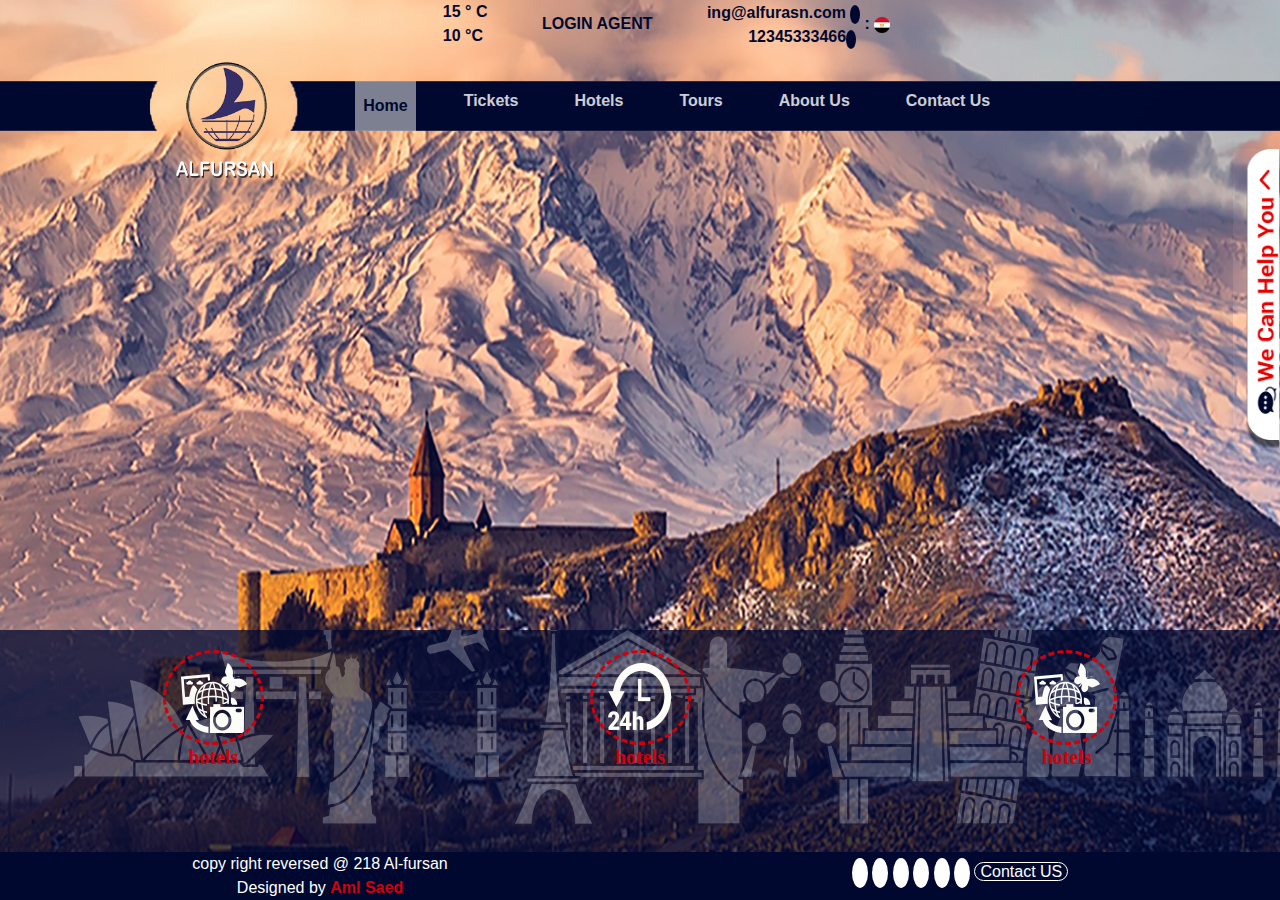
<file: index.html>
<!DOCTYPE html>
<html>
<head>
<meta charset="utf-8">
<meta http-equiv="X-UA-Compatible" content="IE=edge">
<meta name="viewport" content="width=device-width, initial-scale=1">
<!--title &icon-->
<title>Alforsan</title>
<link rel="icon" type="image/logo/logo" href="images/logo/logo.png" />
<!--font awesom-->
<link rel="stylesheet" href="https://use.fontawesome.com/releases/v5.3.1/css/all.css" integrity="sha384-mzrmE5qonljUremFsqc01SB46JvROS7bZs3IO2EmfFsd15uHvIt+Y8vEf7N7fWAU" crossorigin="anonymous">
<!--bootstrap-->
<link rel="stylesheet" href="css/bootstrap.min.css">    
<link rel="stylesheet" href="css/bootstrap.css">    
<!--animate-->
<link rel="stylesheet" href="css/animate.css">
<!--style sheet-->
<link rel="stylesheet" href="css/styles.css">
<link rel="stylesheet" href="css/responsive.css">


</head>
<body onMouseOver="randombg()" id="random">
	<!--header-->
	<div class="container-fluid top-header">
	  <div class="row">
		  <div class="col">
			<ul class="header-ul ">
					<!--clock-->
			  <li>
				  <i class="far fa-clock fa-2x"></i>
				   <div class="clock icon-content mb-3"></div>
			  </li>
				<!--temp-->
			  <li class="temp">
				  <i class="fas fa-sun fa-2x"></i>
				  <p class="icon-content ">15 &#176; C<br>10 &#176;C</p>
			  </li>
				<!--login-->
			  <li>
				  <i class="fas fa-user-circle fa-2x"></i>
				  <!--login modal-->
				  <a href="#" class="icon-content  mb-3" data-toggle="modal" data-target="#exampleModal" >LOGIN AGENT</a>
				   <!--modal-->
						<div class="modal fade" id="exampleModal" tabindex="-1" role="dialog" aria-labelledby="exampleModalLabel" aria-hidden="true">
						  <div class="modal-dialog" role="document">
							<div class="modal-content">
							  <div class="modal-header">
								<h5 class="modal-title" id="exampleModalLabel">
									<i class="fas fa-user-circle fa-2x"></i>
						
								</h5>
								<button type="button" class="close" data-dismiss="modal" aria-label="Close">
								  <span aria-hidden="true">&times;</span>
								</button>
							  </div>
							  <div class="modal-body">
								<form>
								  <div class="form-group">
									<label for="emai" class="col-form-label">Email</label>
									<input type="email" class="form-control" id="email">
								  </div>
								  <div class="form-group">
									<label for="password" class="col-form-label">password</label>
									<input type="password" class="form-control" id="password">
								  </div>
								  
								</form>
							  </div>
							  <div class="modal-footer">
								<button type="button" class="btn " data-dismiss="modal">Cancel</button>
								<button type="button" class="btn"> Enter</button>
							  </div>
							</div>
						  </div>
						</div>
				  <!--end of modal-->
			  </li>
				<!--contact us-->
			  <li> 
				 <p class="icon-content contact">
					 <i class="fas fa-envelope sm-mail"></i>
					 <a href="#" class="mr-1"> ing@alfurasn.com </a>
					 <i class="fas fa-envelope lg-mail"></i>
					 <br>
					 <i class="fas fa-phone sm-phone"></i>
					 12345333466 
					 <i class="fas fa-phone lg-phone mr-1"></i>
				  </p>
				  <p class="icon-content flag1">
					  :
				  <img src="images/icons/egypt-flag-round-icon-16.png">
				  </p>
			  </li>
			</ul>
		  </div>
	  </div>
	</div><!--end of header-->
	<!--start of na-->
	<nav class="navbar navbar-expand-lg   justify-content-between fixed-top-md ">
           
        <!--logo-->
		<a class="navbar-brand wow zoomInUp" href="#">
		<img src="images/logo/logoo.png" width="60%" height="60% ">
		</a>

		<button class="navbar-toggler nav-button" type="button" data-toggle="collapse" data-target="#navbarTogglerDemo03" aria-controls="navbarTogglerDemo03" aria-expanded="false" aria-label="Toggle navigation">
        <i class="fas fa-bars "style="color:#fff;"></i>
         </button>
  
		
		
		<div class="collapse navbar-collapse" id="navbarTogglerDemo03">
			<!--container for nav items-->
		 
	  <ul class="navbar-nav mt-2 mt-lg-0 link right" >
      
	       <!--exist all the time "live feed"-->
		 <li class="nav-item">
			 <a class="nav-link font-weight-bold active" href="index.html">Home</a>
         </li>
		 <li class="nav-item">
			 <a class="nav-link font-weight-bold" href="tickets.html">Tickets</a>
         </li>
		 <li class="nav-item"><a class="nav-link font-weight-bold" href="hotels.html" >Hotels</a> 
		 </li> 
         
		 <li class="nav-item">
			 <a class="nav-link font-weight-bold" href="tours.html">Tours</a>
         </li>
		 <li class="nav-item">
			 <a class="nav-link font-weight-bold" href="about.html">About Us</a>
         </li>
		 <li class="nav-item">
			 <a class="nav-link font-weight-bold" href="contact.html">Contact Us</a>
         </li>
		  
		  
		  
		  
     </ul>
    
  </div>
</nav>
<!------------------------------------------------------------------------------->
	<!--chat box-->
<section class="chat-box container-fluid">
	
			<!--<p >
				<i class="far fa-comments"></i>
				we can help you 
				<i class="fas fa-angle-up"></i>
			</p>-->
	<button class="open-button wow bounceInLeft" onclick="openForm()">
		<img src ="images/message.png" height="300px;">
	</button>
		<div class="form-popup" id="myForm">
			<div class="chat-title">
			<a href="#" class="mt-4"><i class="fas fa-circle"></i></a></div>
			  <form action="index.html" class="form-container">
                    
                   <small id="gmail" class="form-text text-muted">
                       welcome to our page<br>
					   please leave your question<br> 
					   ,we will respond within minutes
                   </small>
				  <textarea type="text" placeholder="leave you message" name="textarea" required></textarea><br>

				<button type="submit" class="btn send">
					<i class="fas fa-hand-pointer"></i></button>
				<button type="button" class="btn cancel" onclick="closeForm()">
					<i class="fas fa-times"></i></button>
			  </form>
</div>
	
</section>
<!------------------------------------------------------------------------------->
	<!--footer-->
<footer class="container-fluid">
	  <div class="row upper-footer">
		  <div class="col-md wow bounceInUp "><img src="images/icons/icon1.png"><h6>hotels</h6>
		  </div>
		  <div class="col-md wow bounceInUp"><img src="images/icons/icon2.png"><h6>hotels</h6>
		  </div>
		  <div class="col-md wow bounceInUp"><img src="images/icons/icon1.png"><h6>hotels</h6>
		  </div>
		  
	</div>

	 <div class="row lower-footer">
		  <div class="col-md">copy right reversed &#64; 218 Al-fursan
			                <br>Designed by 
			        <strong style="color:#d0010b">Aml Saed</strong>
		   </div>
		  <div class="col-md">
		     <ul>
			  <li><i class="fab fa-facebook-f fa-2x"></i></li>
			  <li><i class="fab fa-twitter"></i></li>
			  <li><i class="fas fa-mobile-alt"></i></li>
			  <li><i class="fab fa-skype"></i></li>
			  <li><i class="fab fa-google-plus-g"></i></li>
			  <li><i class="fab fa-youtube"></i></li>
			  <li class="contact-us mt-2">
				  <a href="#">Contact US </a>
			 </li>
			 </ul>
		 
		  </div>

	
			</div>
	
</footer>

	
	
	
	
 
<!------------------------------------------------------------------------------->
<script src="js/wow.min.js"></script>       
<script src="js/jquery-1.11.3.min.js"></script>       
<script src="js/jquery.min.js"></script>       
<script src="js/bootstrap.js"></script>    
<script src="js/bootstrap.min.js"></script>    
<script src="js/owl.carousel.min.js"></script>
<script src="js/popper.min.js"></script>
<script src="js/code.js"></script>
		
</body>
</html>
</file>
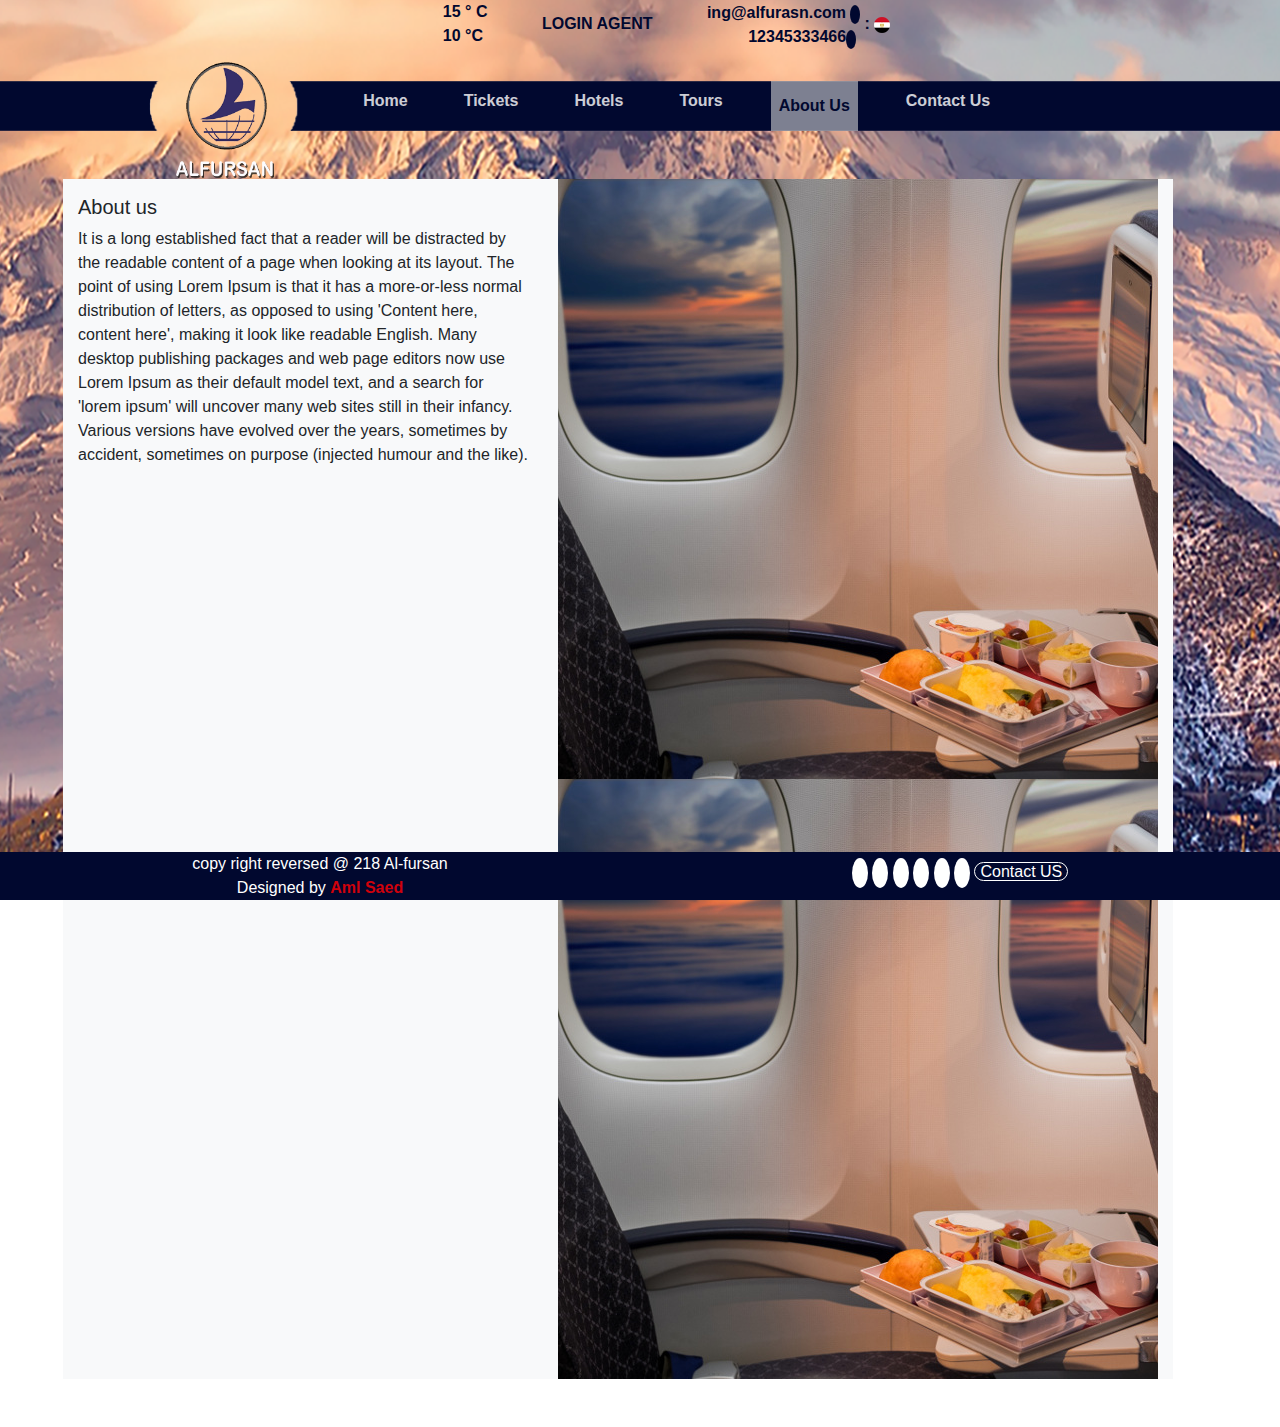
<file: about.html>
<!DOCTYPE html>
<html>
<head>
<meta charset="utf-8">
<meta http-equiv="X-UA-Compatible" content="IE=edge">
<meta name="viewport" content="width=device-width, initial-scale=1">
<!--title &icon-->
<title>Alforsan</title>
<link rel="icon" type="image/logo/logo" href="images/logo/logo.png" />
<!--font awesom-->
<link rel="stylesheet" href="https://use.fontawesome.com/releases/v5.3.1/css/all.css" integrity="sha384-mzrmE5qonljUremFsqc01SB46JvROS7bZs3IO2EmfFsd15uHvIt+Y8vEf7N7fWAU" crossorigin="anonymous">
<!--owl carsoul-->
<link rel="stylesheet" href="css/owl.carousel.min.css">    
<link rel="stylesheet" href="css/owl.theme.default.css">    
<!--bootstrap-->
<link rel="stylesheet" href="css/bootstrap.min.css">    
<link rel="stylesheet" href="css/bootstrap.css">    
<!--animate-->
<link rel="stylesheet" href="css/animate.css">
<!--style sheet-->
<link rel="stylesheet" href="css/styles.css">
<link rel="stylesheet" href="css/responsive.css">


</head>
<body >
	<!--header-->
	<div class="container-fluid top-header">
	  <div class="row">
		  <div class="col">
			<ul class="header-ul ">
					<!--clock-->
			  <li>
				  <i class="far fa-clock fa-2x"></i>
				   <div class="clock icon-content mb-3"></div>
			  </li>
				<!--temp-->
			  <li class="temp">
				  <i class="fas fa-sun fa-2x"></i>
				  <p class="icon-content ">15 &#176; C<br>10 &#176;C</p>
			  </li>
				<!--login-->
			  <li>
				  <i class="fas fa-user-circle fa-2x"></i>
				  <!--login modal-->
				  <a href="#" class="icon-content  mb-3" data-toggle="modal" data-target="#exampleModal" >LOGIN AGENT</a>
				   <!--modal-->
						<div class="modal fade" id="exampleModal" tabindex="-1" role="dialog" aria-labelledby="exampleModalLabel" aria-hidden="true">
						  <div class="modal-dialog" role="document">
							<div class="modal-content">
							  <div class="modal-header">
								<h5 class="modal-title" id="exampleModalLabel">
									<i class="fas fa-user-circle fa-2x"></i>
						
								</h5>
								<button type="button" class="close" data-dismiss="modal" aria-label="Close">
								  <span aria-hidden="true">&times;</span>
								</button>
							  </div>
							  <div class="modal-body">
								<form>
								  <div class="form-group">
									<label for="emai" class="col-form-label">Email</label>
									<input type="email" class="form-control" id="email">
								  </div>
								  <div class="form-group">
									<label for="password" class="col-form-label">password</label>
									<input type="password" class="form-control" id="password">
								  </div>
								  
								</form>
							  </div>
							  <div class="modal-footer">
								<button type="button" class="btn " data-dismiss="modal">Cancel</button>
								<button type="button" class="btn"> Enter</button>
							  </div>
							</div>
						  </div>
						</div>
				  <!--end of modal-->
			  </li>
				<!--contact us-->
			  <li> 
				 <p class="icon-content contact">
					 <i class="fas fa-envelope sm-mail"></i>
					 <a href="#" class="mr-1"> ing@alfurasn.com </a>
					 <i class="fas fa-envelope lg-mail"></i>
					 <br>
					 <i class="fas fa-phone sm-phone"></i>
					 12345333466 
					 <i class="fas fa-phone lg-phone mr-1"></i>
				  </p>
				  <p class="icon-content flag1">
					  :
				  <img src="images/icons/egypt-flag-round-icon-16.png">
				  </p>
			  </li>
			</ul>
		  </div>
	  </div>
	</div><!--end of header-->
	<!--start of na-->
	<nav class="navbar navbar-expand-lg   justify-content-between fixed-top-md ">
           
        <!--logo-->
		<a class="navbar-brand wow zoomInUp" href="#">
		<img src="images/logo/logoo.png" width="60%" height="60% ">
		</a>

		<button class="navbar-toggler nav-button" type="button" data-toggle="collapse" data-target="#navbarTogglerDemo03" aria-controls="navbarTogglerDemo03" aria-expanded="false" aria-label="Toggle navigation">
        <i class="fas fa-bars "style="color:#fff;"></i>
         </button>
  
		
		
		<div class="collapse navbar-collapse" id="navbarTogglerDemo03">
			<!--container for nav items-->
		 
	  <ul class="navbar-nav mt-2 mt-lg-0 link right" >
      
	       <!--exist all the time "live feed"-->
		 <li class="nav-item">
			 <a class="nav-link font-weight-bold " href="index.html">Home</a>
         </li>
		 <li class="nav-item">
			 <a class="nav-link font-weight-bold" href="tickets.html">Tickets</a>
         </li>
		 <li class="nav-item"><a class="nav-link font-weight-bold " href="hotels.html" >Hotels</a> 
		 </li> 
         
		 <li class="nav-item">
			 <a class="nav-link font-weight-bold" href="tours.html">Tours</a>
         </li>
		 <li class="nav-item">
			 <a class="nav-link font-weight-bold active" href="about.html">About Us</a>
         </li>
		 <li class="nav-item">
			 <a class="nav-link font-weight-bold" href="contact.html">Contact Us</a>
         </li>
		  
		  
		  
		  
     </ul>
    
  </div>
</nav>
<!------------------------------------------------------------------------------->
	<!--chat box-->
<section class="about-us container mt-5 mb-5 mr-5 ml-5">
	<div class="row bg-light justify-content-between">
		<div class="col-md bg-light">
			<p>
			 <h5>About us</h5>
              It is a long established fact that a reader will be distracted by the readable content of a page when looking at its layout. The point of using Lorem Ipsum is that it has a more-or-less normal distribution of letters, as opposed to using 'Content here, content here', making it look like readable English. Many desktop publishing packages and web page editors now use Lorem Ipsum as their default model text, and a search for 'lorem ipsum' will uncover many web sites still in their infancy. Various versions have evolved over the years, sometimes by accident, sometimes on purpose (injected humour and the like).
		    </p>
	    </div>
		<div class="col-md about-pic">
			<img src="images/flight2.jpg">
            <img src="images/flight2.jpg">
            
		</div>

	</div>
</section>
<!------------------------------------------------------------------------------->
	<!--footer-->
<footer class="container-fluid" style="background-image: none">
	 <!-- <div class="row upper-footer">
		  <div class="col-md  wow bounceInUp "><img src="images/icons/icon1.png" class="img-fluid"><h6>hotels</h6>
		  </div>
		  <div class="col-md wow bounceInUp"><img src="images/icons/icon2.png" class="img-fluid"><h6>hotels</h6>
		  </div>
		  <div class="col-md wow bounceInUp"><img src="images/icons/icon1.png" class="img-fluid"><h6>hotels</h6>
		  </div>
		  
	</div>-->

	 <div class="row lower-footer">
		  <div class="col-md">copy right reversed &#64; 218 Al-fursan
			                <br>Designed by 
			        <strong style="color:#d0010b">Aml Saed</strong>
		   </div>
		  <div class="col-md">
		     <ul>
			  <li><i class="fab fa-facebook-f fa-2x animated pulse"></i></li>
			  <li><i class="fab fa-twitter animated pulse"></i></li>
			  <li><i class="fas fa-mobile-alt animated pulse"></i></li>
			  <li><i class="fab fa-skype animated pulse"></i></li>
			  <li><i class="fab fa-google-plus-g animated pulse"></i></li>
			  <li><i class="fab fa-youtube animated pulse"></i></li>
			  <li class="contact-us mt-2">
				  <a href="#">Contact US </a>
			 </li>
			 </ul>
		 
		  </div>

	
			</div>
	
</footer>

	
	
	
	
 
<!------------------------------------------------------------------------------->
<script src="js/wow.min.js"></script>       
<script src="js/jquery-1.11.3.min.js"></script>       
<script src="js/jquery.min.js"></script>       
<script src="js/bootstrap.js"></script>    
<script src="js/popper.min.js"></script>
<script src="js/bootstrap.min.js"></script>    
<script src="js/owl.carousel.min.js"></script>
<script src="js/code.js"></script>
		
</body>
</html>
</file>
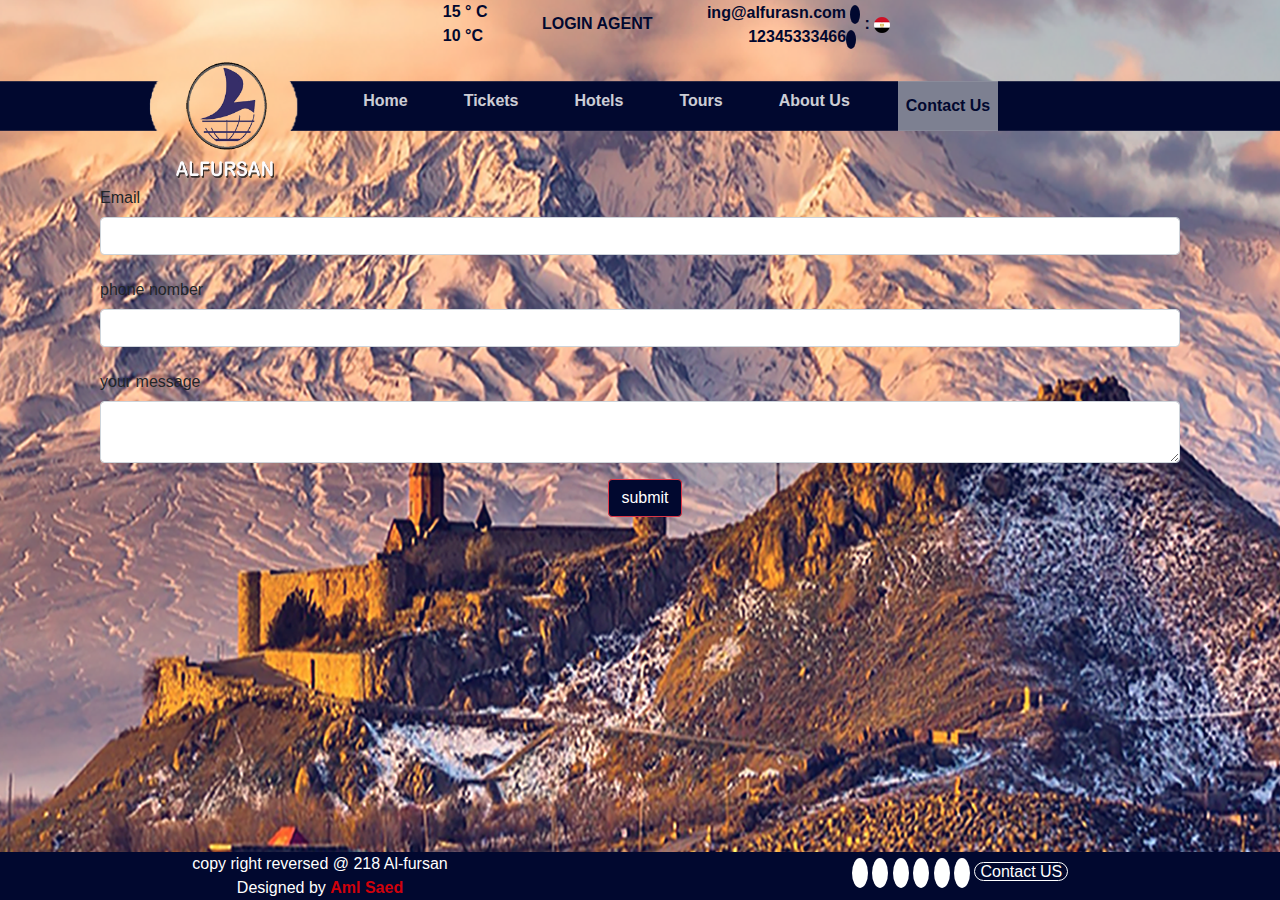
<file: contact.html>
<!DOCTYPE html>
<html>
<head>
<meta charset="utf-8">
<meta http-equiv="X-UA-Compatible" content="IE=edge">
<meta name="viewport" content="width=device-width, initial-scale=1">
<!--title &icon-->
<title>Alforsan</title>
<link rel="icon" type="image/logo/logo" href="images/logo/logo.png" />
<!--font awesom-->
<link rel="stylesheet" href="https://use.fontawesome.com/releases/v5.3.1/css/all.css" integrity="sha384-mzrmE5qonljUremFsqc01SB46JvROS7bZs3IO2EmfFsd15uHvIt+Y8vEf7N7fWAU" crossorigin="anonymous">
<!--owl carsoul-->
<link rel="stylesheet" href="css/owl.carousel.min.css">    
<link rel="stylesheet" href="css/owl.theme.default.css">    
<!--bootstrap-->
<link rel="stylesheet" href="css/bootstrap.min.css">    
<link rel="stylesheet" href="css/bootstrap.css">    
<!--animate-->
<link rel="stylesheet" href="css/animate.css">
<!--style sheet-->
<link rel="stylesheet" href="css/styles.css">
<link rel="stylesheet" href="css/responsive.css">


</head>
<body >
	<!--header-->
	<div class="container-fluid top-header">
	  <div class="row">
		  <div class="col">
			<ul class="header-ul ">
					<!--clock-->
			  <li>
				  <i class="far fa-clock fa-2x"></i>
				   <div class="clock icon-content mb-3"></div>
			  </li>
				<!--temp-->
			  <li class="temp">
				  <i class="fas fa-sun fa-2x"></i>
				  <p class="icon-content ">15 &#176; C<br>10 &#176;C</p>
			  </li>
				<!--login-->
			  <li>
				  <i class="fas fa-user-circle fa-2x"></i>
				  <!--login modal-->
				  <a href="#" class="icon-content  mb-3" data-toggle="modal" data-target="#exampleModal" >LOGIN AGENT</a>
				   <!--modal-->
						<div class="modal fade" id="exampleModal" tabindex="-1" role="dialog" aria-labelledby="exampleModalLabel" aria-hidden="true">
						  <div class="modal-dialog" role="document">
							<div class="modal-content">
							  <div class="modal-header">
								<h5 class="modal-title" id="exampleModalLabel">
									<i class="fas fa-user-circle fa-2x"></i>
						
								</h5>
								<button type="button" class="close" data-dismiss="modal" aria-label="Close">
								  <span aria-hidden="true">&times;</span>
								</button>
							  </div>
							  <div class="modal-body">
								<form>
								  <div class="form-group">
									<label for="emai" class="col-form-label">Email</label>
									<input type="email" class="form-control" id="email">
								  </div>
								  <div class="form-group">
									<label for="password" class="col-form-label">password</label>
									<input type="password" class="form-control" id="password">
								  </div>
								  
								</form>
							  </div>
							  <div class="modal-footer">
								<button type="button" class="btn " data-dismiss="modal">Cancel</button>
								<button type="button" class="btn"> Enter</button>
							  </div>
							</div>
						  </div>
						</div>
				  <!--end of modal-->
			  </li>
				<!--contact us-->
			  <li> 
				 <p class="icon-content contact">
					 <i class="fas fa-envelope sm-mail"></i>
					 <a href="#" class="mr-1"> ing@alfurasn.com </a>
					 <i class="fas fa-envelope lg-mail"></i>
					 <br>
					 <i class="fas fa-phone sm-phone"></i>
					 12345333466 
					 <i class="fas fa-phone lg-phone mr-1"></i>
				  </p>
				  <p class="icon-content flag1">
					  :
				  <img src="images/icons/egypt-flag-round-icon-16.png">
				  </p>
			  </li>
			</ul>
		  </div>
	  </div>
	</div><!--end of header-->
	<!--start of na-->
	<nav class="navbar navbar-expand-lg   justify-content-between fixed-top-md ">
           
        <!--logo-->
		<a class="navbar-brand wow zoomInUp" href="#">
		<img src="images/logo/logoo.png" width="60%" height="60% ">
		</a>

		<button class="navbar-toggler nav-button" type="button" data-toggle="collapse" data-target="#navbarTogglerDemo03" aria-controls="navbarTogglerDemo03" aria-expanded="false" aria-label="Toggle navigation">
        <i class="fas fa-bars "style="color:#fff;"></i>
         </button>
  
		
		
		<div class="collapse navbar-collapse" id="navbarTogglerDemo03">
			<!--container for nav items-->
		 
	  <ul class="navbar-nav mt-2 mt-lg-0 link right" >
      
	       <!--exist all the time "live feed"-->
		 <li class="nav-item">
			 <a class="nav-link font-weight-bold " href="index.html">Home</a>
         </li>
		 <li class="nav-item">
			 <a class="nav-link font-weight-bold" href="tickets.html">Tickets</a>
         </li>
		 <li class="nav-item"><a class="nav-link font-weight-bold " href="hotels.html" >Hotels</a> 
		 </li> 
         
		 <li class="nav-item">
			 <a class="nav-link font-weight-bold" href="tours.html">Tours</a>
         </li>
		 <li class="nav-item">
			 <a class="nav-link font-weight-bold" href="about.html">About Us</a>
         </li>
		 <li class="nav-item">
			 <a class="nav-link font-weight-bold active" href="contact.html">Contact Us</a>
         </li>
		  
		  
		  
		  
     </ul>
    
  </div>
</nav>
<!------------------------------------------------------------------------------->
	<!--chat box-->
<section class="cont-us container mt-5">
	<div class="row  justify-content-between">
		<div class="col-md ">
			                    <form class="cont-form">
								  <div class="form-group ">
									<label for="emai" class="col-form-label">Email</label>
									<input type="email" class="form-control" id="email">
								  </div>
								  <div class="form-group">
									<label for="tel" class="col-form-label">phone nomber</label>
									<input type="tel" class="form-control" id="tel">
								  </div>
								  <div class="form-group ">
									<label for="text" class="col-form-label">your message</label>
									<textarea type="text" class="form-control" id="text"></textarea> 
								  </div>

								  <div class="form-group center-block text-center">
								    <button type="submit" class="btn btn-danger"> submit</button>
 								  
								</form>
	    </div>
		

	</div>
</section>
<!------------------------------------------------------------------------------->
	<!--footer-->
<footer class="container-fluid" style="background-image: none">
	 <!-- <div class="row upper-footer">
		  <div class="col-md  wow bounceInUp "><img src="images/icons/icon1.png" class="img-fluid"><h6>hotels</h6>
		  </div>
		  <div class="col-md wow bounceInUp"><img src="images/icons/icon2.png" class="img-fluid"><h6>hotels</h6>
		  </div>
		  <div class="col-md wow bounceInUp"><img src="images/icons/icon1.png" class="img-fluid"><h6>hotels</h6>
		  </div>
		  
	</div>-->

	 <div class="row lower-footer">
		  <div class="col-md">copy right reversed &#64; 218 Al-fursan
			                <br>Designed by 
			        <strong style="color:#d0010b">Aml Saed</strong>
		   </div>
		  <div class="col-md">
		     <ul>
			  <li><i class="fab fa-facebook-f fa-2x animated pulse"></i></li>
			  <li><i class="fab fa-twitter animated pulse"></i></li>
			  <li><i class="fas fa-mobile-alt animated pulse"></i></li>
			  <li><i class="fab fa-skype animated pulse"></i></li>
			  <li><i class="fab fa-google-plus-g animated pulse"></i></li>
			  <li><i class="fab fa-youtube animated pulse"></i></li>
			  <li class="contact-us mt-2">
				  <a href="#">Contact US </a>
			 </li>
			 </ul>
		 
		  </div>

	
			</div>
	
</footer>

	
	
	
	
 
<!------------------------------------------------------------------------------->
<script src="js/wow.min.js"></script>       
<script src="js/jquery-1.11.3.min.js"></script>       
<script src="js/jquery.min.js"></script>       
<script src="js/bootstrap.js"></script>    
<script src="js/popper.min.js"></script>
<script src="js/bootstrap.min.js"></script>    
<script src="js/owl.carousel.min.js"></script>
<script src="js/code.js"></script>
		
</body>
</html>
</file>
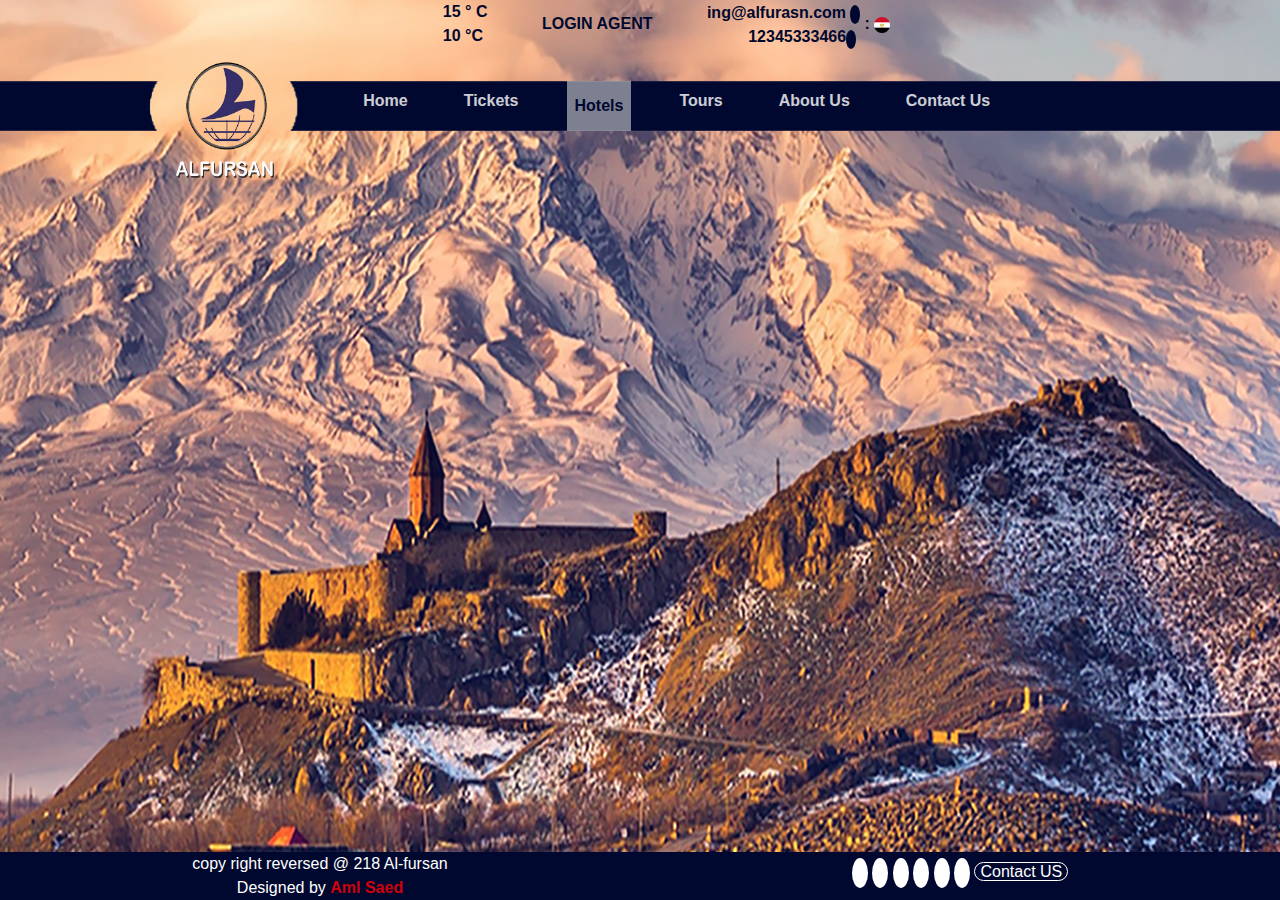
<file: hotels.html>
<!DOCTYPE html>
<html>
<head>
<meta charset="utf-8">
<meta http-equiv="X-UA-Compatible" content="IE=edge">
<meta name="viewport" content="width=device-width, initial-scale=1">
<!--title &icon-->
<title>Alforsan</title>
<link rel="icon" type="image/logo/logo" href="images/logo/logo.png" />
<!--font awesom-->
<link rel="stylesheet" href="https://use.fontawesome.com/releases/v5.3.1/css/all.css" integrity="sha384-mzrmE5qonljUremFsqc01SB46JvROS7bZs3IO2EmfFsd15uHvIt+Y8vEf7N7fWAU" crossorigin="anonymous">
<!--owl carsoul-->
<link rel="stylesheet" href="css/owl.carousel.min.css">    
<link rel="stylesheet" href="css/owl.theme.default.css">    
<!--bootstrap-->
<link rel="stylesheet" href="css/bootstrap.min.css">    
<link rel="stylesheet" href="css/bootstrap.css">    
<!--animate-->
<link rel="stylesheet" href="css/animate.css">
<!--style sheet-->
<link rel="stylesheet" href="css/styles.css">
<link rel="stylesheet" href="css/responsive.css">


</head>
<body >
	<!--header-->
	<div class="container-fluid top-header">
	  <div class="row">
		  <div class="col">
			<ul class="header-ul ">
					<!--clock-->
			  <li>
				  <i class="far fa-clock fa-2x"></i>
				   <div class="clock icon-content mb-3"></div>
			  </li>
				<!--temp-->
			  <li class="temp">
				  <i class="fas fa-sun fa-2x"></i>
				  <p class="icon-content ">15 &#176; C<br>10 &#176;C</p>
			  </li>
				<!--login-->
			  <li>
				  <i class="fas fa-user-circle fa-2x"></i>
				  <!--login modal-->
				  <a href="#" class="icon-content  mb-3" data-toggle="modal" data-target="#exampleModal" >LOGIN AGENT</a>
				   <!--modal-->
						<div class="modal fade" id="exampleModal" tabindex="-1" role="dialog" aria-labelledby="exampleModalLabel" aria-hidden="true">
						  <div class="modal-dialog" role="document">
							<div class="modal-content">
							  <div class="modal-header">
								<h5 class="modal-title" id="exampleModalLabel">
									<i class="fas fa-user-circle fa-2x"></i>
						
								</h5>
								<button type="button" class="close" data-dismiss="modal" aria-label="Close">
								  <span aria-hidden="true">&times;</span>
								</button>
							  </div>
							  <div class="modal-body">
								<form>
								  <div class="form-group">
									<label for="emai" class="col-form-label">Email</label>
									<input type="email" class="form-control" id="email">
								  </div>
								  <div class="form-group">
									<label for="password" class="col-form-label">password</label>
									<input type="password" class="form-control" id="password">
								  </div>
								  
								</form>
							  </div>
							  <div class="modal-footer">
								<button type="button" class="btn " data-dismiss="modal">Cancel</button>
								<button type="button" class="btn"> Enter</button>
							  </div>
							</div>
						  </div>
						</div>
				  <!--end of modal-->
			  </li>
				<!--contact us-->
			  <li> 
				 <p class="icon-content contact">
					 <i class="fas fa-envelope sm-mail"></i>
					 <a href="#" class="mr-1"> ing@alfurasn.com </a>
					 <i class="fas fa-envelope lg-mail"></i>
					 <br>
					 <i class="fas fa-phone sm-phone"></i>
					 12345333466 
					 <i class="fas fa-phone lg-phone mr-1"></i>
				  </p>
				  <p class="icon-content flag1">
					  :
				  <img src="images/icons/egypt-flag-round-icon-16.png">
				  </p>
			  </li>
			</ul>
		  </div>
	  </div>
	</div><!--end of header-->
	<!--start of na-->
	<nav class="navbar navbar-expand-lg   justify-content-between fixed-top-md ">
           
        <!--logo-->
		<a class="navbar-brand wow zoomInUp" href="#">
		<img src="images/logo/logoo.png" width="60%" height="60% ">
		</a>

		<button class="navbar-toggler nav-button" type="button" data-toggle="collapse" data-target="#navbarTogglerDemo03" aria-controls="navbarTogglerDemo03" aria-expanded="false" aria-label="Toggle navigation">
        <i class="fas fa-bars "style="color:#fff;"></i>
         </button>
  
		
		
		<div class="collapse navbar-collapse" id="navbarTogglerDemo03">
			<!--container for nav items-->
		 
	  <ul class="navbar-nav mt-2 mt-lg-0 link right" >
      
	       <!--exist all the time "live feed"-->
		 <li class="nav-item">
			 <a class="nav-link font-weight-bold " href="index.html">Home</a>
         </li>
		 <li class="nav-item">
			 <a class="nav-link font-weight-bold" href="tickets.html">Tickets</a>
         </li>
		 <li class="nav-item"><a class="nav-link font-weight-bold active" href="hotels.html" >Hotels</a> 
		 </li> 
         
		 <li class="nav-item">
			 <a class="nav-link font-weight-bold" href="tours.html">Tours</a>
         </li>
		 <li class="nav-item">
			 <a class="nav-link font-weight-bold" href="about.html">About Us</a>
         </li>
		 <li class="nav-item">
			 <a class="nav-link font-weight-bold" href="contact.html">Contact Us</a>
         </li>
		  
		  
		  
		  
     </ul>
    
  </div>
</nav>
<!------------------------------------------------------------------------------->
	<!--chat box-->
<section class="hotels container">
	<div class="row">
		<div class="owl-carousel owl-theme">
			    
			    
			    <div class="item ">
			    	<div class="hotel-container text-center block-center">
			    		<div class="hotel-titel py-1"><h4>hotel translvania</h4></div>
			    		<div class="hotel-rate"></div>
			    		<div class="hotel-pic mb-1 h-100"><img src="images/images.jpg"></div>
			    		<div class="contact-butt py-1"><a href="contact.html" class="btn btn-danger">contact</a></div>
			    	</div>
			    </div>
			    <div class="item ">
			    	<div class="hotel-container text-center block-center">
			    		<div class="hotel-titel py-1"><h4>hotel translvania</h4></div>
			    		<div class="hotel-rate"></div>
			    		<div class="hotel-pic mb-1 h-100"><img src="images/images.jpg"></div>
			    		<div class="contact-butt py-1"><a href="contact.html" class="btn btn-danger">contact</a></div>
			    	</div>
			    </div>
			    <div class="item ">
			    	<div class="hotel-container text-center block-center">
			    		<div class="hotel-titel py-1"><h4>hotel translvania</h4></div>
			    		<div class="hotel-rate"></div>
			    		<div class="hotel-pic mb-1 h-100"><img src="images/images.jpg"></div>
			    		<div class="contact-butt py-1"><a href="contact.html" class="btn btn-danger">contact</a></div>
			    	</div>
			    </div>
			    <div class="item ">
			    	<div class="hotel-container text-center block-center">
			    		<div class="hotel-titel py-1"><h4>hotel translvania</h4></div>
			    		<div class="hotel-rate"></div>
			    		<div class="hotel-pic mb-1 h-100"><img src="images/images.jpg"></div>
			    		<div class="contact-butt py-1"><a href="contact.html" class="btn btn-danger">contact</a></div>
			    	</div>
			    </div>
			   
			    
			    

        </div>
	</div>
</section>
<!------------------------------------------------------------------------------->
	<!--footer-->
<footer class="container-fluid" style="background-image: none">
	 <!-- <div class="row upper-footer">
		  <div class="col-md  wow bounceInUp "><img src="images/icons/icon1.png" class="img-fluid"><h6>hotels</h6>
		  </div>
		  <div class="col-md wow bounceInUp"><img src="images/icons/icon2.png" class="img-fluid"><h6>hotels</h6>
		  </div>
		  <div class="col-md wow bounceInUp"><img src="images/icons/icon1.png" class="img-fluid"><h6>hotels</h6>
		  </div>
		  
	</div>-->

	 <div class="row lower-footer">
		  <div class="col-md">copy right reversed &#64; 218 Al-fursan
			                <br>Designed by 
			        <strong style="color:#d0010b">Aml Saed</strong>
		   </div>
		  <div class="col-md">
		     <ul>
			  <li><i class="fab fa-facebook-f fa-2x animated pulse"></i></li>
			  <li><i class="fab fa-twitter animated pulse"></i></li>
			  <li><i class="fas fa-mobile-alt animated pulse"></i></li>
			  <li><i class="fab fa-skype animated pulse"></i></li>
			  <li><i class="fab fa-google-plus-g animated pulse"></i></li>
			  <li><i class="fab fa-youtube animated pulse"></i></li>
			  <li class="contact-us mt-2">
				  <a href="#">Contact US </a>
			 </li>
			 </ul>
		 
		  </div>

	
			</div>
	
</footer>

	
	
	
	
 
<!------------------------------------------------------------------------------->
<script src="js/wow.min.js"></script>       
<script src="js/jquery-1.11.3.min.js"></script>       
<script src="js/jquery.min.js"></script>       
<script src="js/bootstrap.js"></script>    
<script src="js/popper.min.js"></script>
<script src="js/bootstrap.min.js"></script>    
<script src="js/owl.carousel.min.js"></script>
<script src="js/code.js"></script>
		
</body>
</html>
</file>
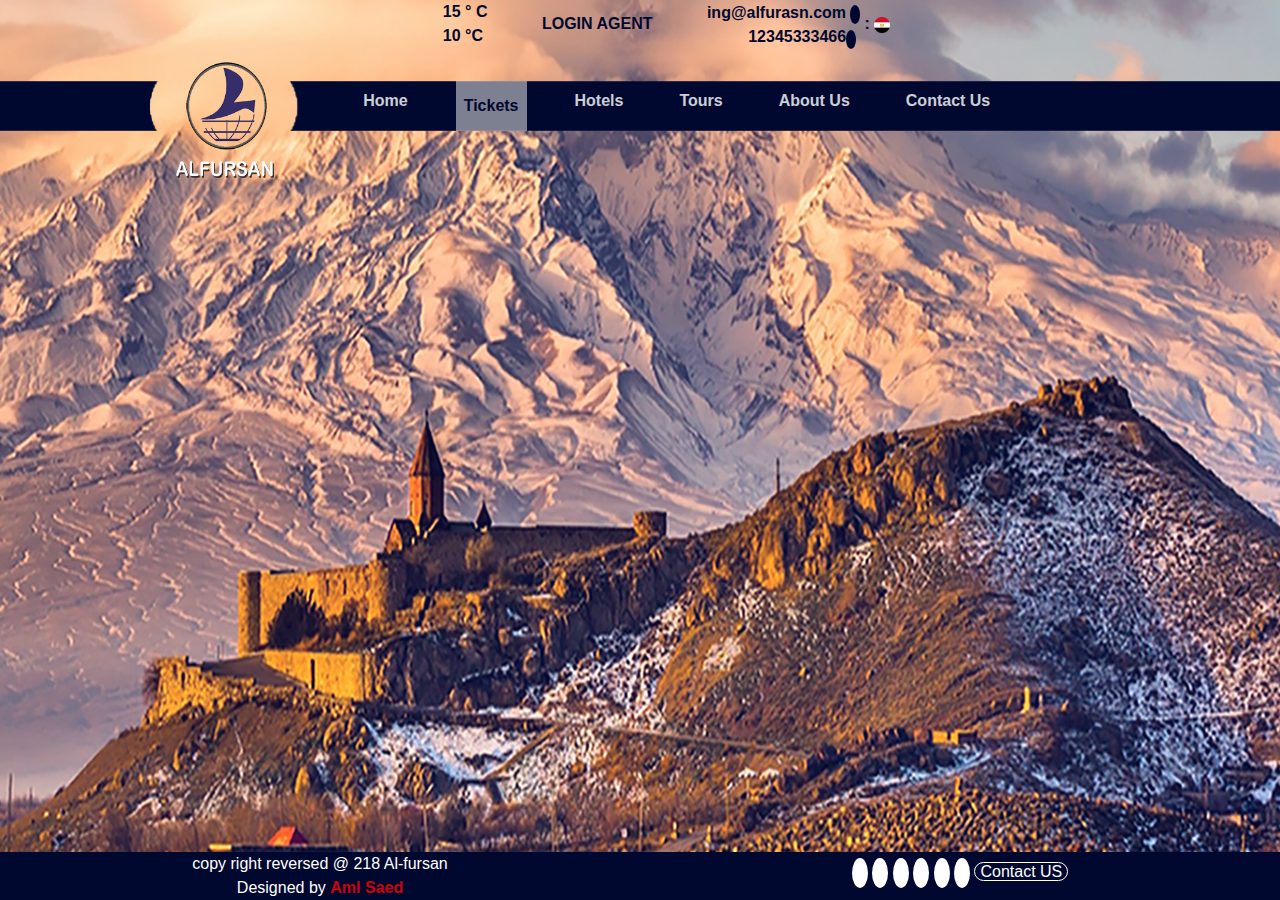
<file: tickets.html>
<!DOCTYPE html>
<html>
<head>
<meta charset="utf-8">
<meta http-equiv="X-UA-Compatible" content="IE=edge">
<meta name="viewport" content="width=device-width, initial-scale=1">
<!--title &icon-->
<title>Alforsan</title>
<link rel="icon" type="image/logo/logo" href="images/logo/logo.png" />
<!--font awesom-->
<link rel="stylesheet" href="https://use.fontawesome.com/releases/v5.3.1/css/all.css" integrity="sha384-mzrmE5qonljUremFsqc01SB46JvROS7bZs3IO2EmfFsd15uHvIt+Y8vEf7N7fWAU" crossorigin="anonymous">
<!--owl carsoul-->
<link rel="stylesheet" href="css/owl.carousel.min.css">    
<link rel="stylesheet" href="css/owl.theme.default.css">    
<!--bootstrap-->
<link rel="stylesheet" href="css/bootstrap.min.css">    
<link rel="stylesheet" href="css/bootstrap.css">    
<!--animate-->
<link rel="stylesheet" href="css/animate.css">
<!--style sheet-->
<link rel="stylesheet" href="css/styles.css">
<link rel="stylesheet" href="css/responsive.css">


</head>
<body >
	<!--header-->
	<div class="container-fluid top-header">
	  <div class="row">
		  <div class="col">
			<ul class="header-ul ">
					<!--clock-->
			  <li>
				  <i class="far fa-clock fa-2x"></i>
				   <div class="clock icon-content mb-3"></div>
			  </li>
				<!--temp-->
			  <li class="temp">
				  <i class="fas fa-sun fa-2x"></i>
				  <p class="icon-content ">15 &#176; C<br>10 &#176;C</p>
			  </li>
				<!--login-->
			  <li>
				  <i class="fas fa-user-circle fa-2x"></i>
				  <!--login modal-->
				  <a href="#" class="icon-content  mb-3" data-toggle="modal" data-target="#exampleModal" >LOGIN AGENT</a>
				   <!--modal-->
						<div class="modal fade" id="exampleModal" tabindex="-1" role="dialog" aria-labelledby="exampleModalLabel" aria-hidden="true">
						  <div class="modal-dialog" role="document">
							<div class="modal-content">
							  <div class="modal-header">
								<h5 class="modal-title" id="exampleModalLabel">
									<i class="fas fa-user-circle fa-2x"></i>
						
								</h5>
								<button type="button" class="close" data-dismiss="modal" aria-label="Close">
								  <span aria-hidden="true">&times;</span>
								</button>
							  </div>
							  <div class="modal-body">
								<form>
								  <div class="form-group">
									<label for="emai" class="col-form-label">Email</label>
									<input type="email" class="form-control" id="email">
								  </div>
								  <div class="form-group">
									<label for="password" class="col-form-label">password</label>
									<input type="password" class="form-control" id="password">
								  </div>
								  
								</form>
							  </div>
							  <div class="modal-footer">
								<button type="button" class="btn " data-dismiss="modal">Cancel</button>
								<button type="button" class="btn"> Enter</button>
							  </div>
							</div>
						  </div>
						</div>
				  <!--end of modal-->
			  </li>
				<!--contact us-->
			  <li> 
				 <p class="icon-content contact">
					 <i class="fas fa-envelope sm-mail"></i>
					 <a href="#" class="mr-1"> ing@alfurasn.com </a>
					 <i class="fas fa-envelope lg-mail"></i>
					 <br>
					 <i class="fas fa-phone sm-phone"></i>
					 12345333466 
					 <i class="fas fa-phone lg-phone mr-1"></i>
				  </p>
				  <p class="icon-content flag1">
					  :
				  <img src="images/icons/egypt-flag-round-icon-16.png">
				  </p>
			  </li>
			</ul>
		  </div>
	  </div>
	</div><!--end of header-->
	<!--start of na-->
	<nav class="navbar navbar-expand-lg   justify-content-between fixed-top-md ">
           
        <!--logo-->
		<a class="navbar-brand wow zoomInUp" href="#">
		<img src="images/logo/logoo.png" width="60%" height="60% ">
		</a>

		<button class="navbar-toggler nav-button" type="button" data-toggle="collapse" data-target="#navbarTogglerDemo03" aria-controls="navbarTogglerDemo03" aria-expanded="false" aria-label="Toggle navigation">
        <i class="fas fa-bars "style="color:#fff;"></i>
         </button>
  
		
		
		<div class="collapse navbar-collapse" id="navbarTogglerDemo03">
			<!--container for nav items-->
		 
	  <ul class="navbar-nav mt-2 mt-lg-0 link right" >
      
	       <!--exist all the time "live feed"-->
		 <li class="nav-item">
			 <a class="nav-link font-weight-bold " href="index.html">Home</a>
         </li>
		 <li class="nav-item">
			 <a class="nav-link font-weight-bold active" href="tickets.html">Tickets</a>
         </li>
		 <li class="nav-item"><a class="nav-link font-weight-bold " href="hotels.html" >Hotels</a> 
		 </li> 
         
		 <li class="nav-item">
			 <a class="nav-link font-weight-bold" href="tours.html">Tours</a>
         </li>
		 <li class="nav-item">
			 <a class="nav-link font-weight-bold" href="about.html">About Us</a>
         </li>
		 <li class="nav-item">
			 <a class="nav-link font-weight-bold" href="contact.html">Contact Us</a>
         </li>
		  
		  
		  
		  
     </ul>
    
  </div>
</nav>
<!------------------------------------------------------------------------------->
	<!--chat box-->
<section class="hotels container">
	<div class="row">
		<div class="owl-carousel owl-theme">
			    
			    <div class="item ">
			    	<div class="hotel-container text-center block-center">
			    		<div class="hotel-titel py-1"><h4>Cairo
			    			<i class="fas fa-fighter-jet px-3"></i>
			    			 alexandria</h4>
			    		</div>
			    		<div class="hotel-rate"></div>
			    		<div class="hotel-pic mb-1"><img src="images/flight3.jpg"></div>
			    		<div class="contact-butt py-1">
                             <p class="d-inline mr-5">pricse 50 egp</p>
			    			<button class="btn btn-danger">book now</button></div>
			    	</div>
			    </div>
			    <div class="item ">
			    	<div class="hotel-container text-center block-center">
			    		<div class="hotel-titel py-1"><h4>Cairo
			    			<i class="fas fa-fighter-jet px-3"></i>
			    			 alexandria</h4>
			    		</div>
			    		<div class="hotel-rate"></div>
			    		<div class="hotel-pic mb-1"><img src="images/flight3.jpg"></div>
			    		<div class="contact-butt py-1">
                             <p class="d-inline mr-5">pricse 50 egp</p>
			    			<button class="btn btn-danger">book now</button></div>
			    	</div>
			    </div>
			    <div class="item ">
			    	<div class="hotel-container text-center block-center">
			    		<div class="hotel-titel py-1"><h4>Cairo
			    			<i class="fas fa-fighter-jet px-3"></i>
			    			 alexandria</h4>
			    		</div>
			    		<div class="hotel-rate"></div>
			    		<div class="hotel-pic mb-1"><img src="images/flight3.jpg"></div>
			    		<div class="contact-butt py-1">
                             <p class="d-inline mr-5">pricse 50 egp</p>
			    			<button class="btn btn-danger">book now</button></div>
			    	</div>
			    </div>
			    <div class="item ">
			    	<div class="hotel-container text-center block-center">
			    		<div class="hotel-titel py-1"><h4>Cairo
			    			<i class="fas fa-fighter-jet px-3"></i>
			    			 alexandria</h4>
			    		</div>
			    		<div class="hotel-rate"></div>
			    		<div class="hotel-pic mb-1"><img src="images/flight3.jpg"></div>
			    		<div class="contact-butt py-1">
                             <p class="d-inline mr-5">pricse 50 egp</p>
			    			<button class="btn btn-danger">book now</button></div>
			    	</div>
			    </div>
			    <div class="item ">
			    	<div class="hotel-container text-center block-center">
			    		<div class="hotel-titel py-1"><h4>Cairo
			    			<i class="fas fa-fighter-jet px-3"></i>
			    			 alexandria</h4>
			    		</div>
			    		<div class="hotel-rate"></div>
			    		<div class="hotel-pic mb-1"><img src="images/flight3.jpg"></div>
			    		<div class="contact-butt py-1">
                             <p class="d-inline mr-5">pricse 50 egp</p>
			    			<button class="btn btn-danger">book now</button></div>
			    	</div>
			    </div>
			    <div class="item ">
			    	<div class="hotel-container text-center block-center">
			    		<div class="hotel-titel py-1"><h4>Cairo
			    			<i class="fas fa-fighter-jet px-3"></i>
			    			 alexandria</h4>
			    		</div>
			    		<div class="hotel-rate"></div>
			    		<div class="hotel-pic mb-1"><img src="images/flight3.jpg"></div>
			    		<div class="contact-butt py-1">
                             <p class="d-inline mr-5">pricse 50 egp</p>
			    			<button class="btn btn-danger">book now</button></div>
			    	</div>
			    </div>
			    <div class="item ">
			    	<div class="hotel-container text-center block-center">
			    		<div class="hotel-titel py-1"><h4>Cairo
			    			<i class="fas fa-fighter-jet px-3"></i>
			    			 alexandria</h4>
			    		</div>
			    		<div class="hotel-rate"></div>
			    		<div class="hotel-pic mb-1"><img src="images/flight3.jpg"></div>
			    		<div class="contact-butt py-1">
                             <p class="d-inline mr-5">pricse 50 egp</p>
			    			<button class="btn btn-danger">book now</button></div>
			    	</div>
			    </div>
			    <div class="item ">
			    	<div class="hotel-container text-center block-center">
			    		<div class="hotel-titel py-1"><h4>Cairo
			    			<i class="fas fa-fighter-jet px-3"></i>
			    			 alexandria</h4>
			    		</div>
			    		<div class="hotel-rate"></div>
			    		<div class="hotel-pic mb-1"><img src="images/flight3.jpg"></div>
			    		<div class="contact-butt py-1">
                             <p class="d-inline mr-5">pricse 50 egp</p>
			    			<button class="btn btn-danger">book now</button></div>
			    	</div>
			    </div>
			    
			    

        </div>
	</div>
</section>
<!------------------------------------------------------------------------------->
	<!--footer-->
<footer class="container-fluid" style="background-image: none">
	 <!-- <div class="row upper-footer">
		  <div class="col-md  wow bounceInUp "><img src="images/icons/icon1.png" class="img-fluid"><h6>hotels</h6>
		  </div>
		  <div class="col-md wow bounceInUp"><img src="images/icons/icon2.png" class="img-fluid"><h6>hotels</h6>
		  </div>
		  <div class="col-md wow bounceInUp"><img src="images/icons/icon1.png" class="img-fluid"><h6>hotels</h6>
		  </div>
		  
	</div>-->

	 <div class="row lower-footer">
		  <div class="col-md">copy right reversed &#64; 218 Al-fursan
			                <br>Designed by 
			        <strong style="color:#d0010b">Aml Saed</strong>
		   </div>
		  <div class="col-md">
		     <ul>
			  <li><i class="fab fa-facebook-f fa-2x animated pulse"></i></li>
			  <li><i class="fab fa-twitter animated pulse"></i></li>
			  <li><i class="fas fa-mobile-alt animated pulse"></i></li>
			  <li><i class="fab fa-skype animated pulse"></i></li>
			  <li><i class="fab fa-google-plus-g animated pulse"></i></li>
			  <li><i class="fab fa-youtube animated pulse"></i></li>
			  <li class="contact-us mt-2">
				  <a href="#">Contact US </a>
			 </li>
			 </ul>
		 
		  </div>

	
			</div>
	
</footer>

	
	
	
	
 
<!------------------------------------------------------------------------------->
<script src="js/wow.min.js"></script>       
<script src="js/jquery-1.11.3.min.js"></script>       
<script src="js/jquery.min.js"></script>       
<script src="js/bootstrap.js"></script>    
<script src="js/popper.min.js"></script>
<script src="js/bootstrap.min.js"></script>    
<script src="js/owl.carousel.min.js"></script>
<script src="js/code.js"></script>
		
</body>
</html>
</file>
<file: css/styles.css>
/* header*/
@charset "utf-8";
/* CSS Document */
*{margin-left: auto !important;
  margin-right:auto !important;
   padding: 0;
  box-sizing: border-box;
	
}
/* to change scrollbar*/ 
/* width */
::-webkit-scrollbar {
    width: 5px;
}

/* Track */
::-webkit-scrollbar-track {
    background: #f1f1f1; 
}
 
/* Handle */
::-webkit-scrollbar-thumb {
    background: #dedede; 
}

/* Handle on hover */
::-webkit-scrollbar-thumb:hover {
    background: #3c4049; 
}
/*
======================================================================
========================================================================
*/
body{background-image: url(../images/background/BACKGROUND.png);
	 background-attachment: fixed;
	background-position: center center;
	background-size: cover;
    height: 100%;
	overflow-x: hidden !important;
}

/*
========================================================================
top header
========================================================================
*/

.top-header{margin-left:28% !important;
            font-size: 5 pt;
	        font-weight: bold;
	        color: #01082f;
            vertical-align: middle;
             }
.header-ul li{text-decoration: none;
              display: inline-block;
	          padding-right: 50px;
	          vertical-align: middle;

}
.header-ul li a{text-decoration: none;
	            color: #01082f;
                vertical-align: middle;

              }
.contact{text-align: right;
         vertical-align: middle;
        

          }
.icon-content{display: inline-block;
            vertical-align: middle;


                }
.header-ul li p i{color: #e60000;
                  background-color:#01082f;
	              border-radius: 50%;
	              padding: 5px;
	              font-size: 8px;
}
.flag2{display: none!important;}
.sm-mail{display:none!important}
.sm-phone{display:none!important}


#exampleModal{background-color:rgba(1, 8, 47, .4) ;}
.modal-content{background-color: rgba(1, 8, 47, .6) ;
	           color:#fff;}
.btn{margin-left:10px !important;
	 background-color:#01082f;
	 color:#fff }
/*
======================================================================
========================================================================
*/

nav{background-image: url(../images/nav/nav.png);
	background-repeat: no-repeat;
	background-size: cover;
	height: 50px;
	width:100%;
}
nav a img{margin-left: 83% !important;
          margin-top: 17%;

}
.right{margin-right: 25% !important;}

.nav-item{padding-left: 40px;}

.nav-item a{color: #fff;opacity: .8;}

.nav-item a:hover{color: #fff;opacity: 1;}

.active{color: #01082f!important;
	background-color: rgba(222, 222, 222, .7);
	padding: 13px;}

.dropdown-menu{width:30px;color:#fff;background-color: rgba(1, 8, 47, .6) ;right:64px}


.dropdown-item:hover{color:#01082f!important;
	                 background-color: rgba(255, 255, 255, .6)}
/*
========================================================================
chat box
========================================================================
*/
.chat-box {position: relative;
	      margin-top: 1%
	      }

	
/* Button used to open the contact form - fixed at the bottom of the page */
.open-button {
  border: none;
  cursor: pointer;
  position: absolute;
  margin-top: 5px;
  right: 0;
  background-color: transparent;
  -webkit-box-shadow: -1px 4px 115px -17px rgba(1,8,47,1);
-moz-box-shadow: -1px 4px 115px -17px rgba(1,8,47,1);
box-shadow: -1px 4px 115px -17px rgba(1,8,47,1);

}

/* The popup form - hidden by default */
.form-popup {
  display: none;
  position: absolute;
  margin-top: 3px;
  right: 0px;
  z-index: 9;
  height:304px;
  overflow-y: scroll;
  width:270px;
	border-radius: 10px;
	background-color: #fff;
  -webkit-box-shadow: 0px 7px 70px 7px rgba(222,222,222,1);
-moz-box-shadow: 0px 7px 70px 7px rgba(222,222,222,1);
box-shadow: 0px 7px 70px 7px rgba(222,222,222,1);

}
/* Add styles to the form container */
.form-container {
  max-width: 300px;
  padding: 10px;
  background-color: #fff;
}

form small{	background-color: rgba(224, 282, 220, .7);
	border-radius: 10px;
	padding:20px;
	 width:200px;
	margin-left:35px !important;
  margin-top:40px!important;
}
.form-container textarea{border: none;
	                     border-radius: 10px;
	                    background-color: rgba(222, 222, 222, .7);
	                    padding: 20px;
	                    width:200px;
		                 margin-top:20px ;
	                     margin-right:35px !important; 

}



/* Set a style for the submit/login button */
.form-container .btn {
  background-color: #01082f;
  color: white;
  border: none;
  cursor: pointer;
  opacity: 0.8;
  position: fixed;
  border-radius: 50%;
}
 .form-popup .chat-title{
  position: fixed;
  background-color:#01082f;
  color:#fff;
  width: 350px;
  height:40px; 
 }
 .chat-title a{text-decoration: none;
                color: #8bef0b;
                margin-left: 67%!important;
                font-size: 8px;

 }
/* Add a red background color to the cancel button */
.form-container .cancel {
  background-color: transparent;
 color:#fff;
  right:233px;
  top:145px;

}
.form-container .send{right:45px;
                      top:390px;}
/* Add some hover effects to buttons */
.form-container .btn:hover, .open-button:hover {
  opacity: 1;
}


/*
========================================================================
footer
========================================================================
*/
footer{background-image: url(../images/foooter.png) ;
	height: auto;
	margin-top: 25%;
	text-align: center;
     color: #fff;
	 position: absolute;
	height: 30%;
	bottom: 0;
	width: 100%;
	padding-left: 0 !important;
	padding-right: 0 !important;
      }
.upper-footer{padding-top: 20px;}
.upper-footer img{border: 3px dashed #d0010b;
                   border-radius: 50%;
	              
                  }
.upper-footer h6{ color: #d0010b;
                  font-size: 20px;
	              font-weight: bold;
	              font-family: cursive;
                   }

.lower-footer{background-color: #01082f;
              width:100%!important;
	          position: absolute;
	          bottom: 0;
  
}
.lower-footer ul li{display: inline-block;}	
.lower-footer ul li i{border-radius: 50%;
                      color:#333;
	                  background-color: #fff;
	                  font-size: 12px;
	                  padding: 8px;
	                  margin-top: 5px;
                       }
.contact-us a{
	    border:1px solid #fff;
	    border-radius: 20px;
        padding: 0 5px;
        text-decoration: none;
	    color: #fff;
        }
</file>
<file: css/responsive.css>
/* Large Layout: 1200px. */
@media only screen and (min-width: 1200px){
    
 
    
}




/* Medium screen  */ 
@media only screen and (min-width: 992px) and (max-width: 1199px) {  
    
  
    
    
    
    
    
    
    
  
    

}


/* Tablet Layout: 768px. */
@media only screen and (min-width: 768px) and (max-width: 991px) {  
    
     
    
    
    
    
    
    
    
    
 
    
}


/* Mobile Layout: 320px. */
@media only screen and (max-width: 767px) { 


    
    
    
    
    
    
    
    
    
   
    
}

/* Wide Mobile Layout: 480px. */
@media only screen and (min-width: 480px) and (max-width: 767px){}


@media (min-width: 992px){  }



@media only screen and (max-width: 991px){    

       
      
    
}
	/*
	================================================================
	================================================================
	*/
	@media only screen and (min-width: 250px)and (max-width: 479px){
     .top-header{margin-left:0px !important;
                
             }
 .header-ul li{
	         display:block;

}
.header-ul li a{text-decoration: none;
	            color: #01082f;

              }
.contact{text-align: left;
        

          }
.icon-content{display: inline-block;


                }
.header-ul li p i{color: #e60000;
                  background-color:#01082f;
	              border-radius: 50%;
	              padding: 5px;
	              font-size: 8px;
}
.flag1{display: none!important;}
.sm-mail{display:inline-block!important}
.sm-phone{display:inline-block!important}
.lg-mail{display:none!important}
.lg-phone{display:none!important}


#exampleModal{background-color:rgba(1, 8, 47, .4) ;}
.modal-content{background-color: rgba(1, 8, 47, .6) ;
	           color:#fff;}
.btn{margin-left:10px !important;
	 background-color:#01082f;
	 color:#fff }
/*
======================================================================
========================================================================
*/

nav{background-image: url(../images/nav/smnav.png);
	background-repeat: no-repeat;
	background-size: auto;
	height: auto;
	width:100%;
}
nav a img{margin-left: 8% !important;
          margin-top: -20%;}

.right{margin-right: 0% !important;background-colo
}
.nav-button{margin-bottom: 60px;}

.nav-item{padding-left: 40px;}

.nav-item a{color: #fff;opacity: .8;}

.nav-item a:hover{color: #fff;opacity: 1;}

.active{color: #fff!important;
	background-color: transparent;
	padding: 13px;}

.dropdown-menu{width:30px;color:#fff;background-color: rgba(1, 8, 47, .6) ;right:64px}


.dropdown-item:hover{color:#01082f!important;
	                 background-color: rgba(255, 255, 255, .6)}
/*
========================================================================
chat box
========================================================================
*/
.chat-box {position: relative;
	      margin-top: 1%
	      }

	
/* Button used to open the contact form - fixed at the bottom of the page */
.open-button {
  border: none;
  cursor: pointer;
  position: absolute;
  margin-top: 5px;
  right: 0;
  background-color: transparent;
}

/* The popup form - hidden by default */
.form-popup {
  display: none;
  position: absolute;
  margin-top: 3px;
  right: 0px;
  z-index: 9;
  height:304px;
  overflow-y: scroll;
  width:270px;
	border-radius: 10px;
	background-color: #fff;
}
/* Add styles to the form container */
.form-container {
  max-width: 300px;
  padding: 10px;
  background-color: #fff;
}

form small{	background-color: rgba(224, 282, 220, .7);
	border-radius: 10px;
	padding:20px;
	 width:200px;
	margin-left:35px !important;
}
.form-container textarea{border: none;
	                     border-radius: 10px;
	                    background-color: rgba(222, 222, 222, .7);
	                    padding: 20px;
	                    width:200px;
		                 margin-top:35px ;
	                     margin-right:35px !important; 

}



/* Set a style for the submit/login button */
.form-container .btn {
  background-color: #01082f;
  color: white;
  border: none;
  cursor: pointer;
  opacity: 0.8;
  position: fixed;
  border-radius: 50%;
}

/* Add a red background color to the cancel button */
.form-container .cancel {
  background-color: transparent;
 color:#01082f;
  right:233px;
  top:134px;

}

/* Add some hover effects to buttons */
.form-container .btn:hover, .open-button:hover {
  opacity: 1;
}


/*
========================================================================
footer
========================================================================
*/
footer{background-image: url(../images/foooter.png) ;
	   background-repeat: no-repeat;
	   background-size: cover;
	  background-position: center center;
	margin-top:32%;
	text-align: center;
     color: #fff;
	 position: absolute;
	height: 100%;
	width: 100%;
	padding-left: 0 !important;
	padding-right: 0 !important;
	top:100%!important;
      }
.upper-footer{padding-top: 20px;}
.upper-footer img{border: 3px dashed #d0010b;
                   border-radius: 50%;
	              
                  }
.upper-footer h6{ color: #d0010b;
                  font-size: 20px;
	              font-weight: bold;
	              font-family: cursive;
                   }

.lower-footer{background-color: #01082f;
              width:100%!important;
	          position: absolute;
	          bottom: 0;
  
}
.lower-footer ul li{display: inline-block;}	
.lower-footer ul li i{border-radius: 50%;
                      color:#333;
	                  background-color: #fff;
	                  font-size: 12px;
	                  padding: 8px;
	                  margin-top: 5px;
                       }
.contact-us a{
	    border:1px solid #fff;
	    border-radius: 20px;
        padding: 0 5px;
        text-decoration: none;
	    color: #fff;
        }




		
		
		
		
		
		
		
		
		
		
		
		
		
		
		
		
		
		
		
	}
</file>
